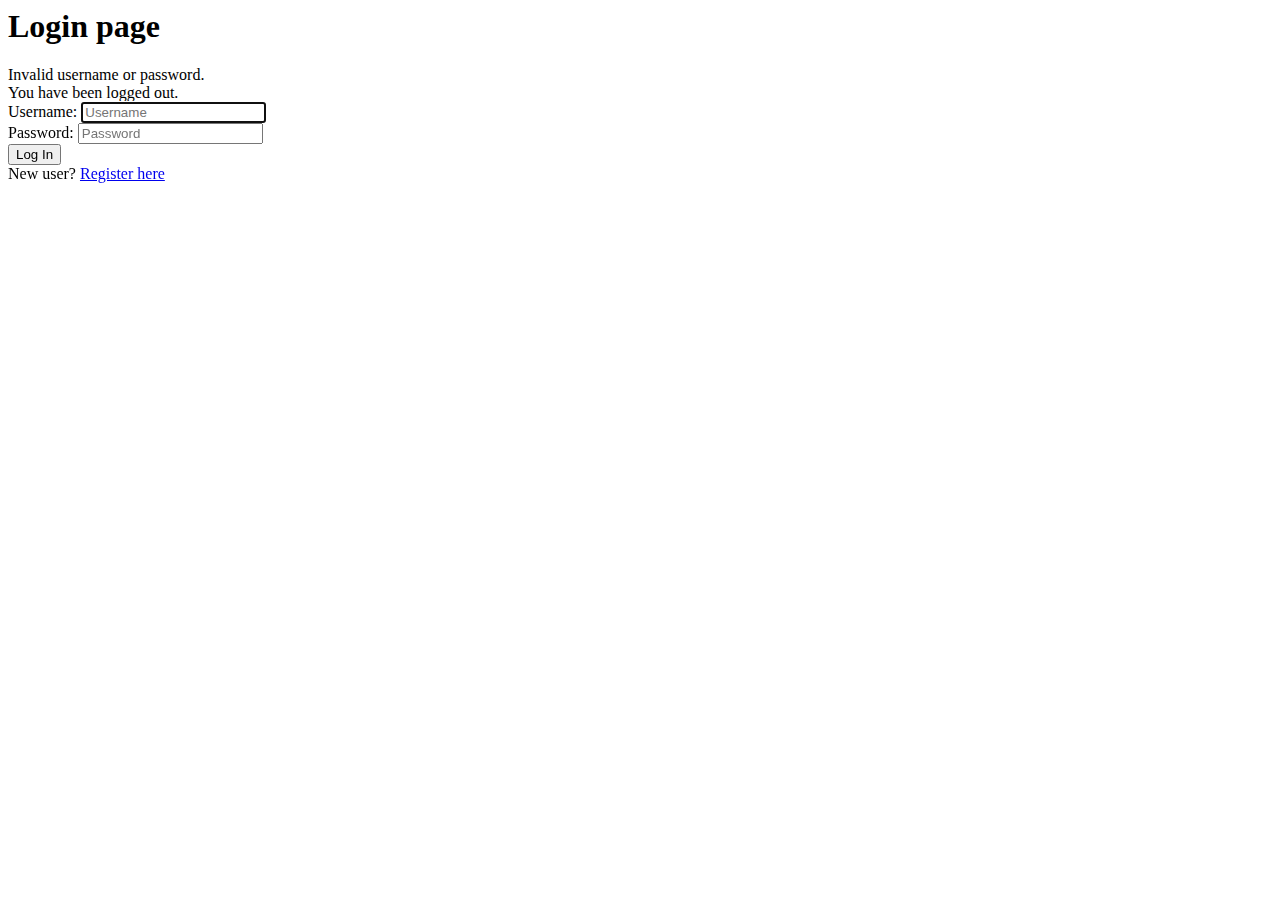
<file: target/classes/templates/login.html>
<html xmlns:th="http://www.thymeleaf.org">
<head>
    <meta charset="utf-8"/>
    <meta http-equiv="X-UA-Compatible" content="IE=edge"/>
    <meta name="viewport" content="width=device-width, initial-scale=1"/>

    <link rel="stylesheet" type="text/css" th:href="@{/webjars/bootstrap/3.3.7/css/bootstrap.min.css}"/>
    <link rel="stylesheet" type="text/css" th:href="@{/css/main.css}"/>

    <title>Registration</title>
</head>
<body>
<div class="container">

    <div class="row">
        <div class="col-md-6 col-md-offset-3">
            <h1>Login page</h1>
            <form th:action="@{/login}" method="post">
                <div th:if="${param.error}">
                    <div class="alert alert-danger">
                        Invalid username or password.
                    </div>
                </div>
                <div th:if="${param.logout}">
                    <div class="alert alert-info">
                        You have been logged out.
                    </div>
                </div>
                <div class="form-group">
                    <label for="username">Username</label>:
                    <input type="text"
                           id="username"
                           name="username"
                           class="form-control"
                           autofocus="autofocus"
                           placeholder="Username"/>
                </div>
                <div class="form-group">
                    <label for="password">Password</label>:
                    <input type="password"
                           id="password"
                           name="password"
                           class="form-control"
                           placeholder="Password"/>
                </div>
                <div class="form-group">
                    <div class="row">
                        <div class="col-sm-6 col-sm-offset-3">
                            <input type="submit"
                                   name="login-submit"
                                   id="login-submit"
                                   class="form-control btn btn-info"
                                   value="Log In"/>
                        </div>
                    </div>
                </div>
                <div class="form-group">
                    <span>New user? <a href="/" th:href="@{/registration}">Register here</a></span>
                </div>
            </form>
        </div>
    </div>


</div>

<script type="text/javascript" th:src="@{/webjars/jquery/3.2.1/jquery.min.js/}"></script>
<script type="text/javascript" th:src="@{/webjars/bootstrap/3.3.7/js/bootstrap.min.js}"></script>

</body>
</html>
</file>
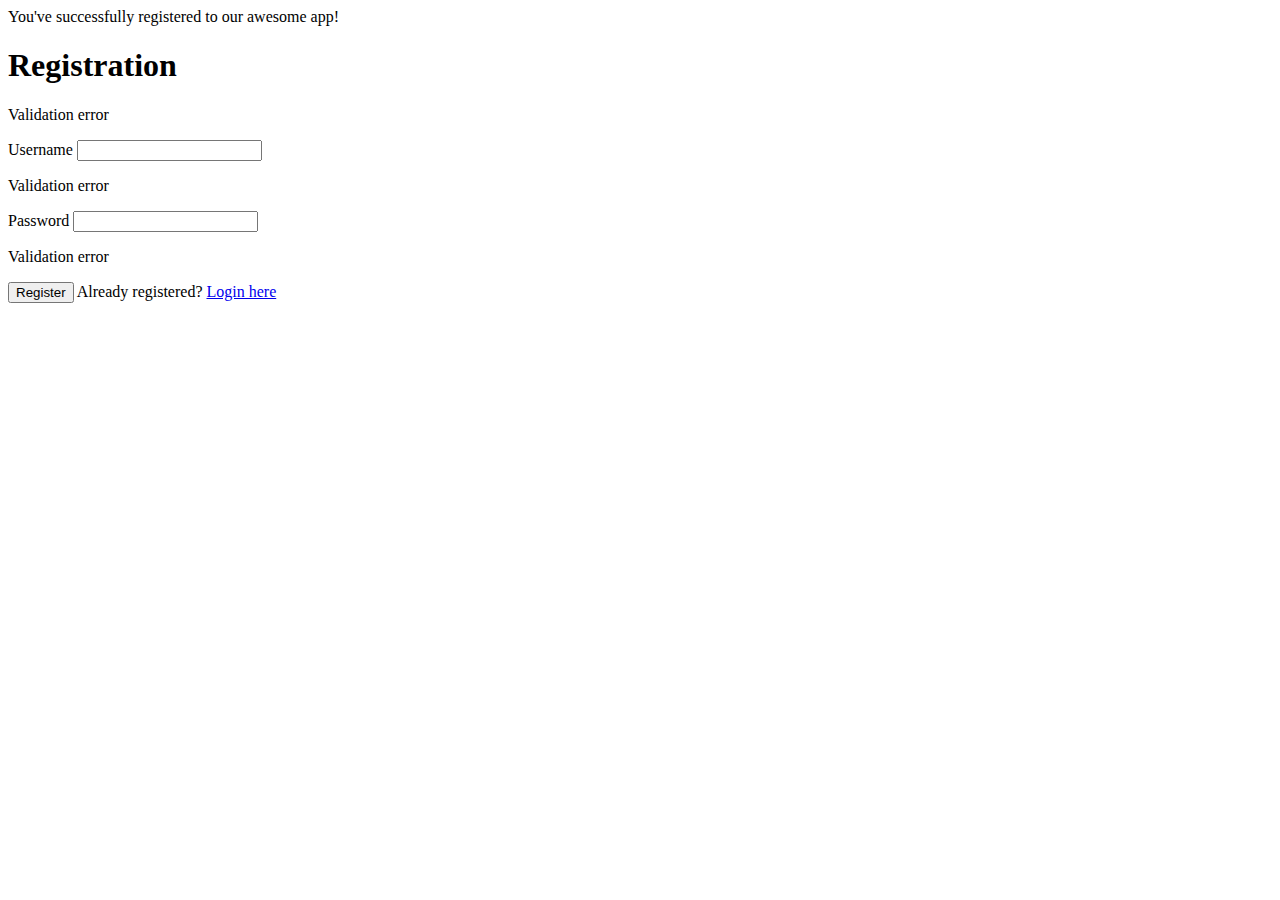
<file: target/classes/templates/registration.html>
<!DOCTYPE html>
<html xmlns:th="http://www.thymeleaf.org">
<head>
    <meta charset="utf-8"/>
    <meta http-equiv="X-UA-Compatible" content="IE=edge"/>
    <meta name="viewport" content="width=device-width, initial-scale=1"/>

    <link rel="stylesheet" type="text/css" th:href="@{/webjars/bootstrap/3.3.7/css/bootstrap.min.css}"/>
    <link rel="stylesheet" type="text/css" th:href="@{/css/main.css}"/>

    <title>Registration</title>
</head>
<body>
<div class="container">
    <div class="row">
        <div class="col-md-6 col-md-offset-3">

            <div th:if="${param.success}">
                <div class="alert alert-info">
                    You've successfully registered to our awesome app!
                </div>
            </div>

            <h1>Registration</h1>
            <form th:action="@{/registration}" th:object="${user}" method="post">

                <p class="error-message"
                   th:if="${#fields.hasGlobalErrors()}"
                   th:each="error : ${#fields.errors('global')}"
                   th:text="${error}">Validation error</p>


                <div class="form-group"
                     th:classappend="${#fields.hasErrors('email')}? 'has-error':''">
                    <label for="email" class="control-label">Username</label>
                    <input id="email"
                           class="form-control"
                           th:field="*{email}"/>
                    <p class="error-message"
                       th:each="error : ${#fields.errors('email')}"
                       th:text="${error}">Validation error</p>
                </div>

                <div class="form-group"
                     th:classappend="${#fields.hasErrors('password')}? 'has-error':''">
                    <label for="password" class="control-label">Password</label>
                    <input id="password"
                           class="form-control"
                           type="password"
                           th:field="*{password}"/>
                    <p class="error-message"
                       th:each="error : ${#fields.errors('password')}"
                       th:text="${error}">Validation error</p>
                </div>

                <div class="form-group">
                    <button type="submit" class="btn btn-success">Register</button>
                    <span>Already registered? <a href="/" th:href="@{/login}">Login here</a></span>
                </div>

            </form>
        </div>
    </div>
</div>

<script type="text/javascript" th:src="@{/webjars/jquery/3.2.1/jquery.min.js/}"></script>
<script type="text/javascript" th:src="@{/webjars/bootstrap/3.3.7/js/bootstrap.min.js}"></script>

</body>
</html>
</file>
